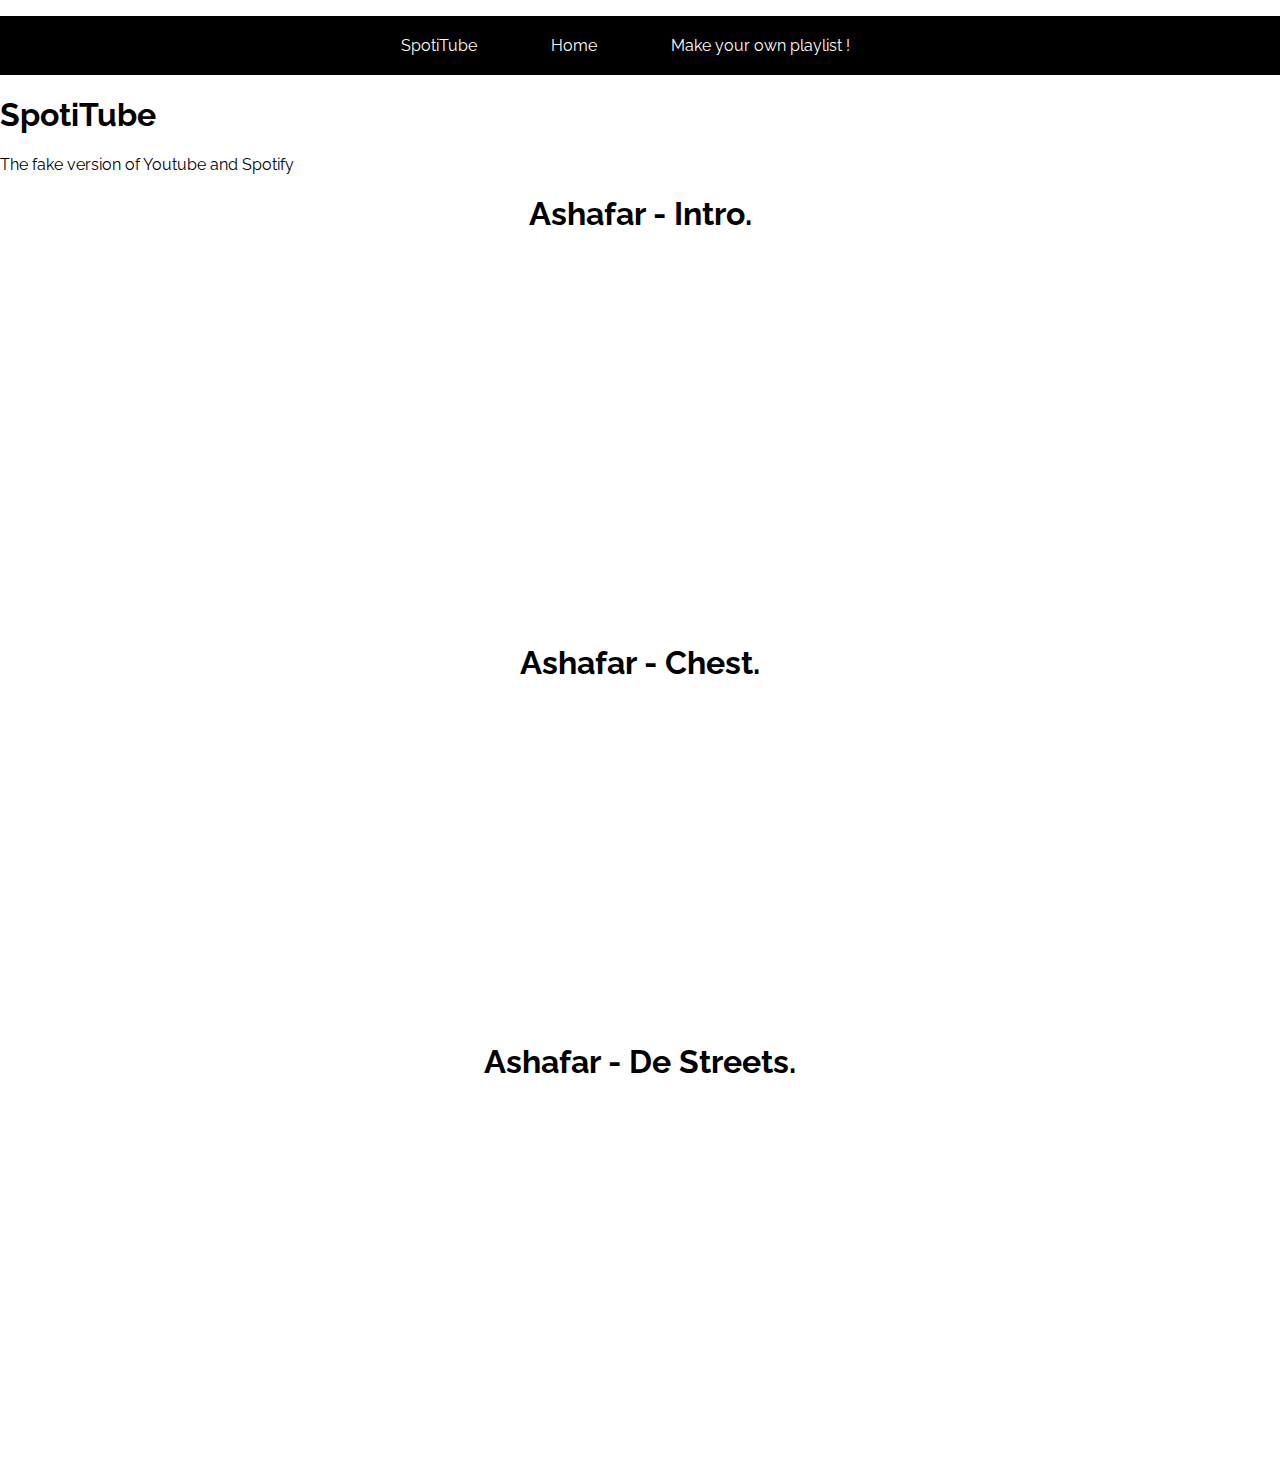
<file: Ashafar.html>
<!DOCTYPE html>
<html lang="en">
<head>
    <link rel="stylesheet" href="https://maxcdn.bootstrapcdn.com/bootstrap/4.0.0-beta.2/css/bootstrap.min.css" integrity="sha384-PsH8R72JQ3SOdhVi3uxftmaW6Vc51MKb0q5P2rRUpPvrszuE4W1povHYgTpBfshb" crossorigin="anonymous">
    <link rel="stylesheet" href="https://maxcdn.bootstrapcdn.com/bootstrap/4.0.0-alpha.6/css/bootstrap.min.css" integrity="sha384-rwoIResjU2yc3z8GV/NPeZWAv56rSmLldC3R/AZzGRnGxQQKnKkoFVhFQhNUwEyJ" crossorigin="anonymous">
    <meta charset="UTF-8">
    <title>Home</title>
    <link rel="stylesheet" type="text/css" href="style.css">
    <link href="https://fonts.googleapis.com/css?family=Raleway" rel="stylesheet">
</head>
    
<body>
<ul class='nav'>
        <li><a>SpotiTube</a></li>
        <li><a href='index.php'>Home</a></li>
        <li><a href='#'>Make your own playlist !</a></li>

           
</ul>
<div class="jumbotron">

    <h1 >SpotiTube</h1>
    <p class="lead">The fake version of Youtube and Spotify</p>

    </div>
    
    <wrapper>
    <div class='title'>
        <h1> Ashafar - Intro.</h1>
<iframe class='videoyt'width="560" height="315" src="https://www.youtube.com/embed/1odK4vxRx0k" frameborder="0" allow="autoplay; encrypted-media" allowfullscreen></iframe>    </div>
        
    <div class='title'>
        <h1> Ashafar - Chest.</h1>
<iframe class='videoty'width="560" height="315" src="https://www.youtube.com/embed/VcrNvcLhxvw" frameborder="0" allow="autoplay; encrypted-media" allowfullscreen></iframe>    </div>
        
    <div class='title'>
        <h1> Ashafar - De Streets.</h1>
        <iframe class='videoyt' width="560" height="315" src="https://www.youtube.com/embed/WvlZ5KEVCt4" frameborder="0" allow="autoplay; encrypted-media" allowfullscreen></iframe>    </div>

  </wrapper> 
    
</body>
</html>
</file>
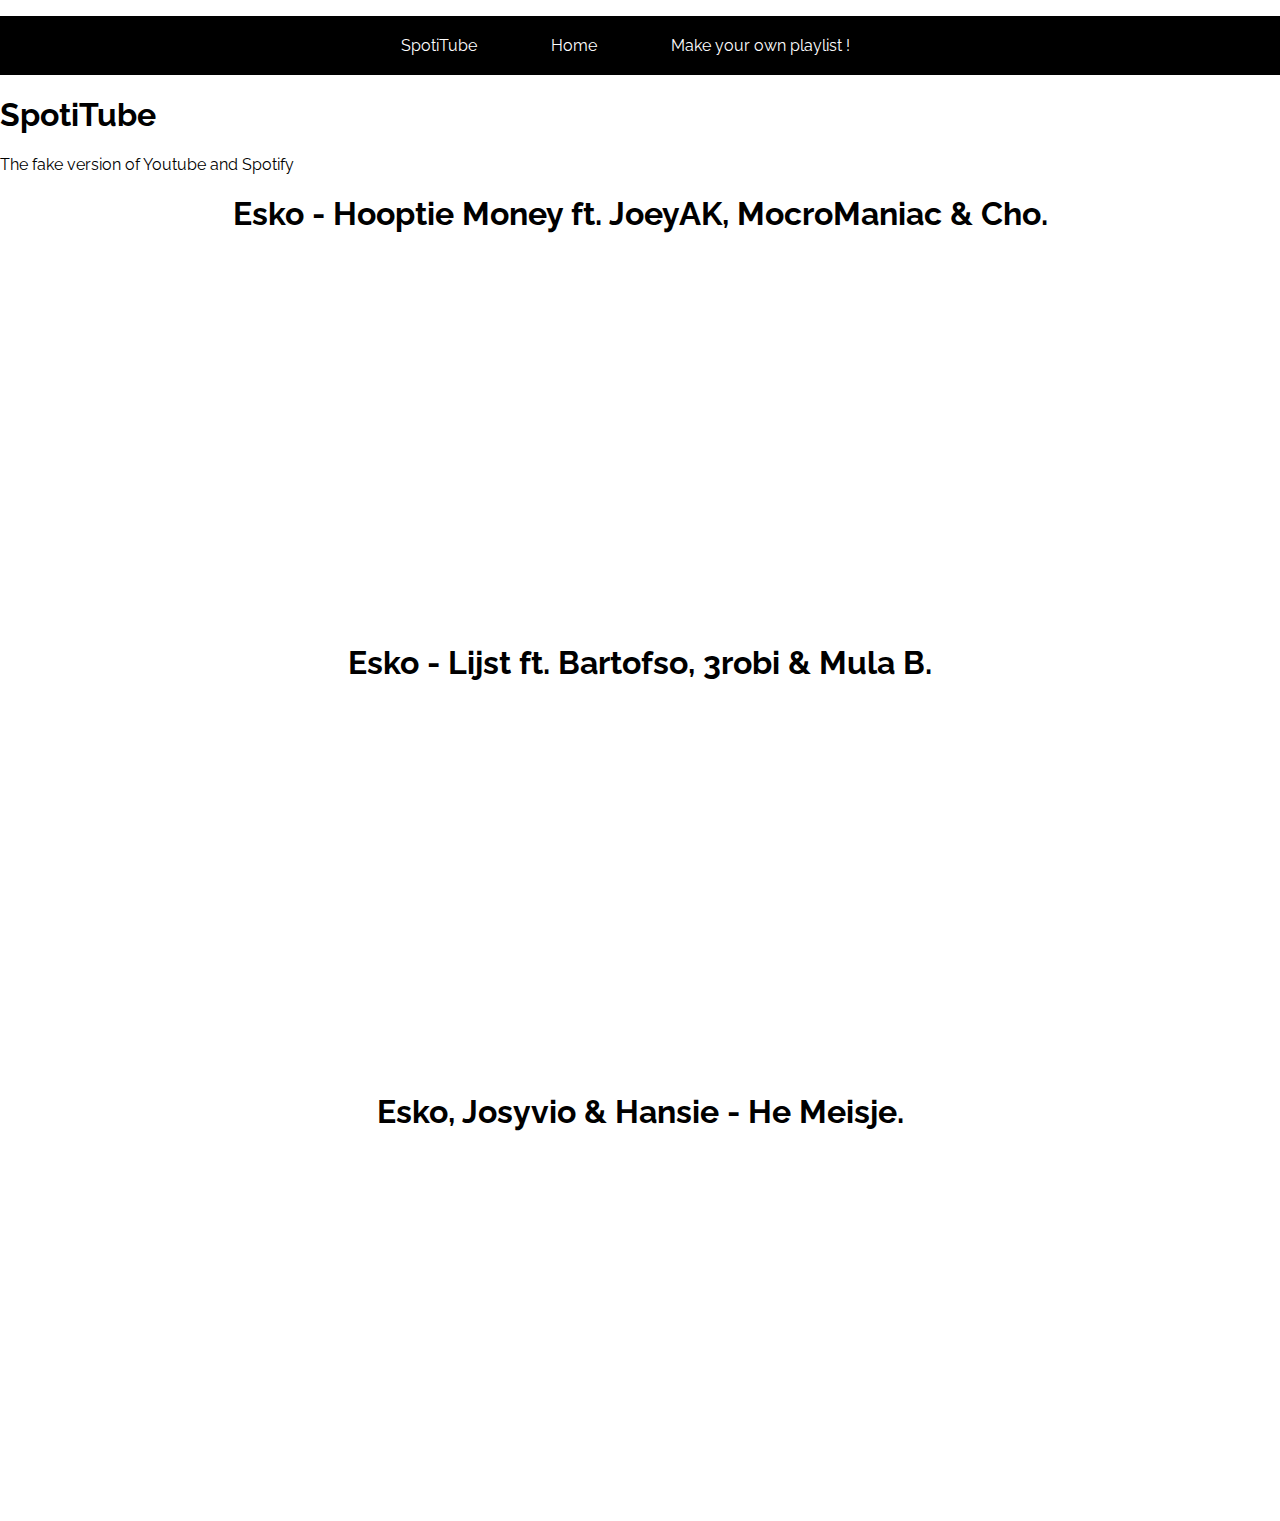
<file: Bbe.html>
<!DOCTYPE html>
<html lang="en">
<head>
    <link rel="stylesheet" href="https://maxcdn.bootstrapcdn.com/bootstrap/4.0.0-beta.2/css/bootstrap.min.css" integrity="sha384-PsH8R72JQ3SOdhVi3uxftmaW6Vc51MKb0q5P2rRUpPvrszuE4W1povHYgTpBfshb" crossorigin="anonymous">
    <link rel="stylesheet" href="https://maxcdn.bootstrapcdn.com/bootstrap/4.0.0-alpha.6/css/bootstrap.min.css" integrity="sha384-rwoIResjU2yc3z8GV/NPeZWAv56rSmLldC3R/AZzGRnGxQQKnKkoFVhFQhNUwEyJ" crossorigin="anonymous">
    <meta charset="UTF-8">
    <title>Home</title>
    <link rel="stylesheet" type="text/css" href="style.css">
    <link href="https://fonts.googleapis.com/css?family=Raleway" rel="stylesheet">
</head>
    
<body>
<ul class='nav'>
        <li><a>SpotiTube</a></li>
        <li><a href='index.php'>Home</a></li>
        <li><a href='#'>Make your own playlist !</a></li>

           
</ul>
<div class="jumbotron">

    <h1 >SpotiTube</h1>
    <p class="lead">The fake version of Youtube and Spotify</p>

    </div>
    
    <wrapper>
    <div class='title'>
        <h1> Esko - Hooptie Money ft. JoeyAK, MocroManiac & Cho.</h1>
        <iframe class='videoyt'width="560" height="315" src="https://www.youtube.com/embed/boMRetUMIto" frameborder="0" allow="autoplay; encrypted-media" allowfullscreen></iframe>
    </div>
        
    <div class='title'>
        <h1> Esko - Lijst ft. Bartofso, 3robi & Mula B.</h1>
        <iframe class='videoyt'width="560" height="315" src="https://www.youtube.com/embed/o-HGg_tci_A" frameborder="0" allow="autoplay; encrypted-media" allowfullscreen></iframe>
    </div>
        
    <div class='title'>
        <h1> Esko, Josyvio & Hansie - He Meisje.</h1>
<iframe class='videoyt' width="560" height="315" src="https://www.youtube.com/embed/p7OmrHWDfTA" frameborder="0" allow="autoplay; encrypted-media" allowfullscreen></iframe>    </div>

  </wrapper> 
    
</body>
</html>
</file>
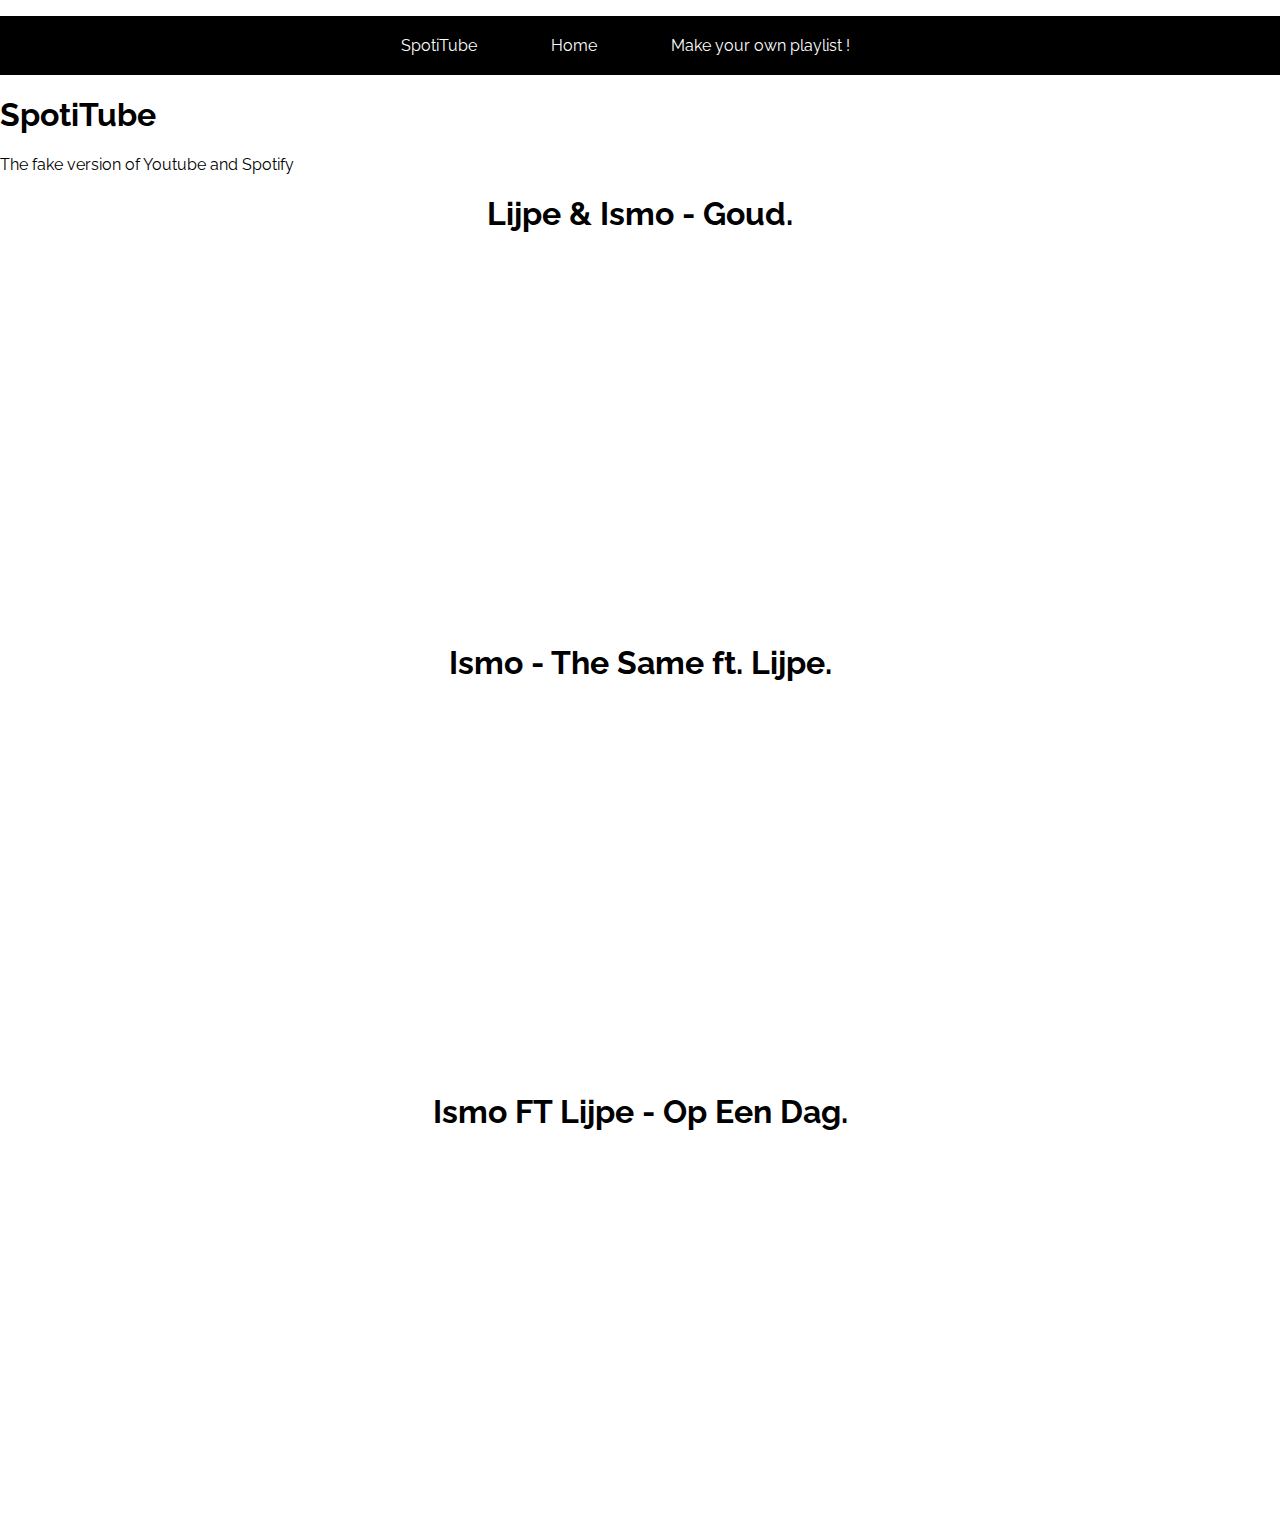
<file: Lijpe.html>
<!DOCTYPE html>
<html lang="en">
<head>
    <link rel="stylesheet" href="https://maxcdn.bootstrapcdn.com/bootstrap/4.0.0-beta.2/css/bootstrap.min.css" integrity="sha384-PsH8R72JQ3SOdhVi3uxftmaW6Vc51MKb0q5P2rRUpPvrszuE4W1povHYgTpBfshb" crossorigin="anonymous">
    <link rel="stylesheet" href="https://maxcdn.bootstrapcdn.com/bootstrap/4.0.0-alpha.6/css/bootstrap.min.css" integrity="sha384-rwoIResjU2yc3z8GV/NPeZWAv56rSmLldC3R/AZzGRnGxQQKnKkoFVhFQhNUwEyJ" crossorigin="anonymous">
    <meta charset="UTF-8">
    <title>Home</title>
    <link rel="stylesheet" type="text/css" href="style.css">
    <link href="https://fonts.googleapis.com/css?family=Raleway" rel="stylesheet">
</head>
    
<body>
<ul class='nav'>
        <li><a>SpotiTube</a></li>
        <li><a href='index.php'>Home</a></li>
        <li><a href='#'>Make your own playlist !</a></li>

           
</ul>
<div class="jumbotron">

    <h1 >SpotiTube</h1>
    <p class="lead">The fake version of Youtube and Spotify</p>

    </div>
    
    <wrapper>
    <div class='title'>
        <h1> Lijpe & Ismo - Goud.</h1>
<iframe class='videoyt'width="560" height="315" src="https://www.youtube.com/embed/efrxI0iPVzM" frameborder="0" allow="autoplay; encrypted-media" allowfullscreen></iframe>   </div>
        
    <div class='title'>
        <h1> Ismo - The Same ft. Lijpe.</h1>
<iframe class='videoyt'width="560" height="315" src="https://www.youtube.com/embed/DYxtsTYelS8" frameborder="0" allow="autoplay; encrypted-media" allowfullscreen></iframe>    </div>
        
    <div class='title'>
        <h1> Ismo FT Lijpe - Op Een Dag.</h1>
        <iframe class='videoyt' width="560" height="315" src="https://www.youtube.com/embed/Bmbvn3-VtZo" frameborder="0" allow="autoplay; encrypted-media" allowfullscreen></iframe>    </div>

  </wrapper> 
    
</body>
</html>
</file>
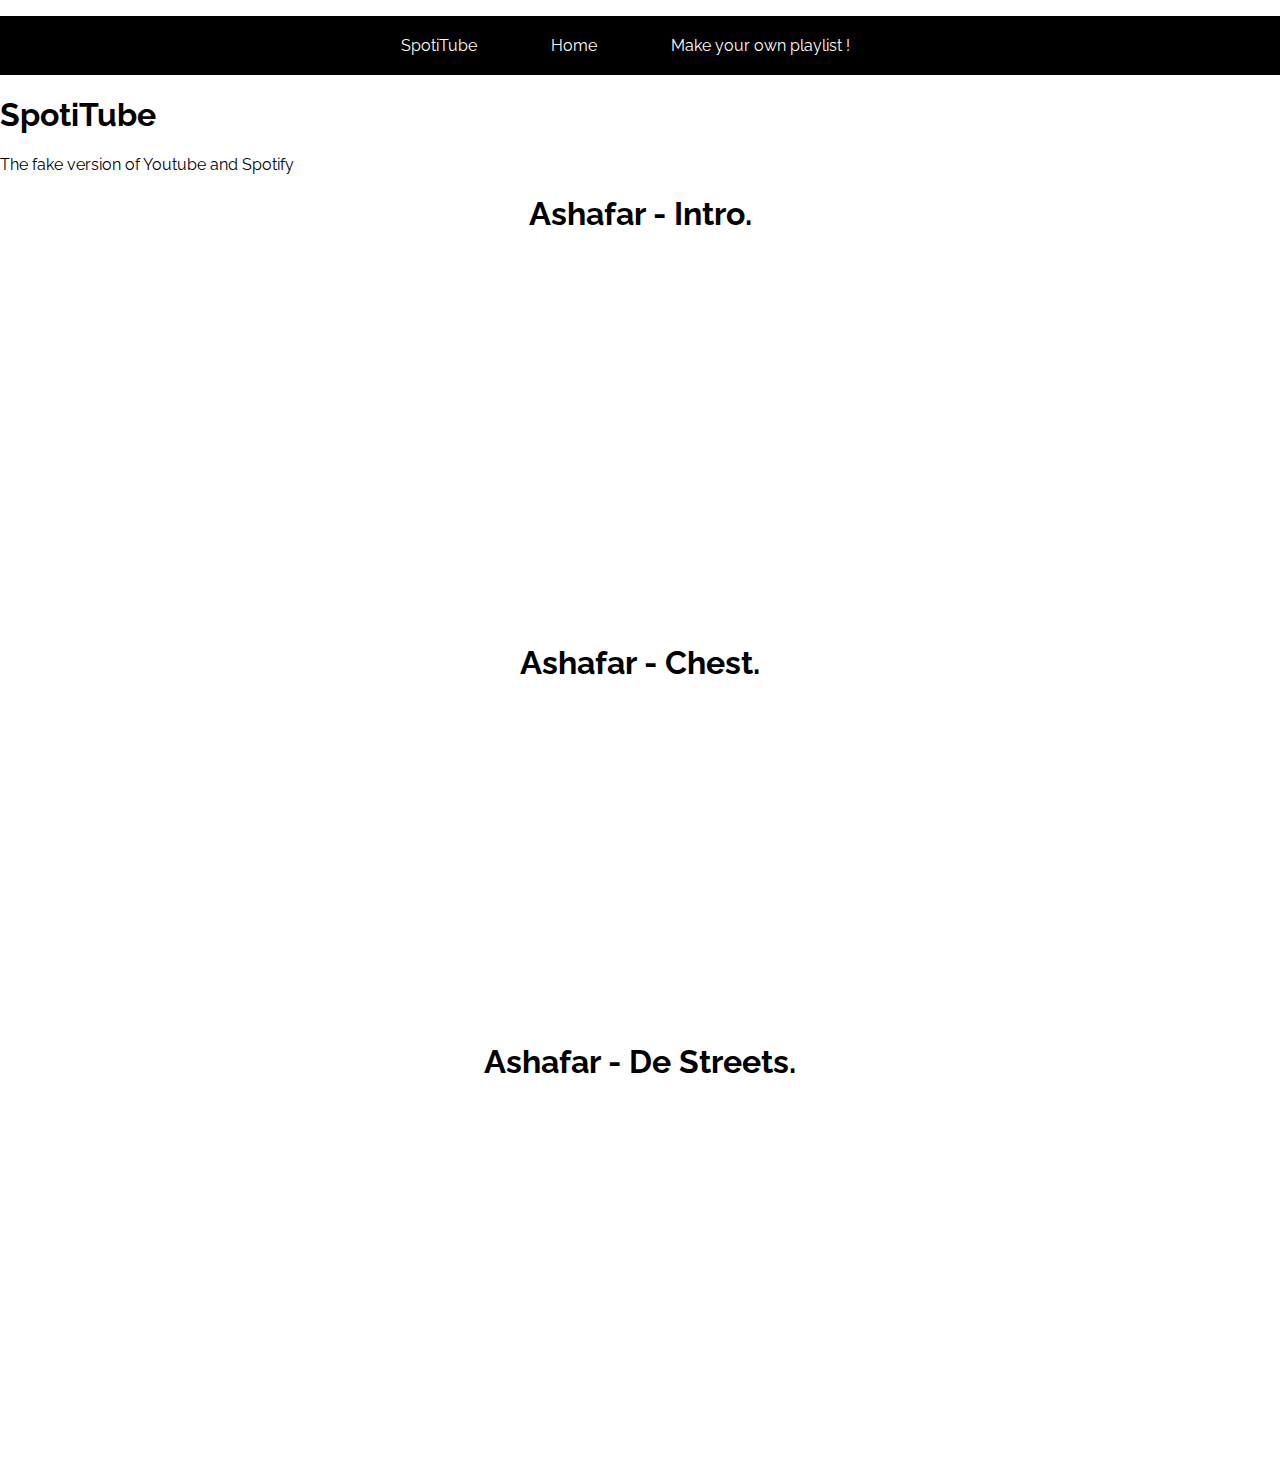
<file: Ashafar/Ashafar.html>
<!DOCTYPE html>
<html lang="en">
<head>
    <link rel="stylesheet" href="https://maxcdn.bootstrapcdn.com/bootstrap/4.0.0-beta.2/css/bootstrap.min.css" integrity="sha384-PsH8R72JQ3SOdhVi3uxftmaW6Vc51MKb0q5P2rRUpPvrszuE4W1povHYgTpBfshb" crossorigin="anonymous">
    <link rel="stylesheet" href="https://maxcdn.bootstrapcdn.com/bootstrap/4.0.0-alpha.6/css/bootstrap.min.css" integrity="sha384-rwoIResjU2yc3z8GV/NPeZWAv56rSmLldC3R/AZzGRnGxQQKnKkoFVhFQhNUwEyJ" crossorigin="anonymous">
    <meta charset="UTF-8">
    <title>Home</title>
    <link rel="stylesheet" type="text/css" href="../style.css">
    <link href="https://fonts.googleapis.com/css?family=Raleway" rel="stylesheet">
</head>
    
<body>
<ul class='nav'>
        <li><a>SpotiTube</a></li>
        <li><a href='../index.php'>Home</a></li>
        <li><a href='#'>Make your own playlist !</a></li>

           
</ul>
<div class="jumbotron">

    <h1 >SpotiTube</h1>
    <p class="lead">The fake version of Youtube and Spotify</p>

    </div>
    
    <wrapper>
    <div class='title'>
        <h1> Ashafar - Intro.</h1>
<iframe class='videoyt'width="560" height="315" src="https://www.youtube.com/embed/1odK4vxRx0k" frameborder="0" allow="autoplay; encrypted-media" allowfullscreen></iframe>    </div>
        
    <div class='title'>
        <h1> Ashafar - Chest.</h1>
<iframe class='videoty'width="560" height="315" src="https://www.youtube.com/embed/VcrNvcLhxvw" frameborder="0" allow="autoplay; encrypted-media" allowfullscreen></iframe>    </div>
        
    <div class='title'>
        <h1> Ashafar - De Streets.</h1>
        <iframe class='videoyt' width="560" height="315" src="https://www.youtube.com/embed/WvlZ5KEVCt4" frameborder="0" allow="autoplay; encrypted-media" allowfullscreen></iframe>    </div>

  </wrapper> 
    
</body>
</html>
</file>
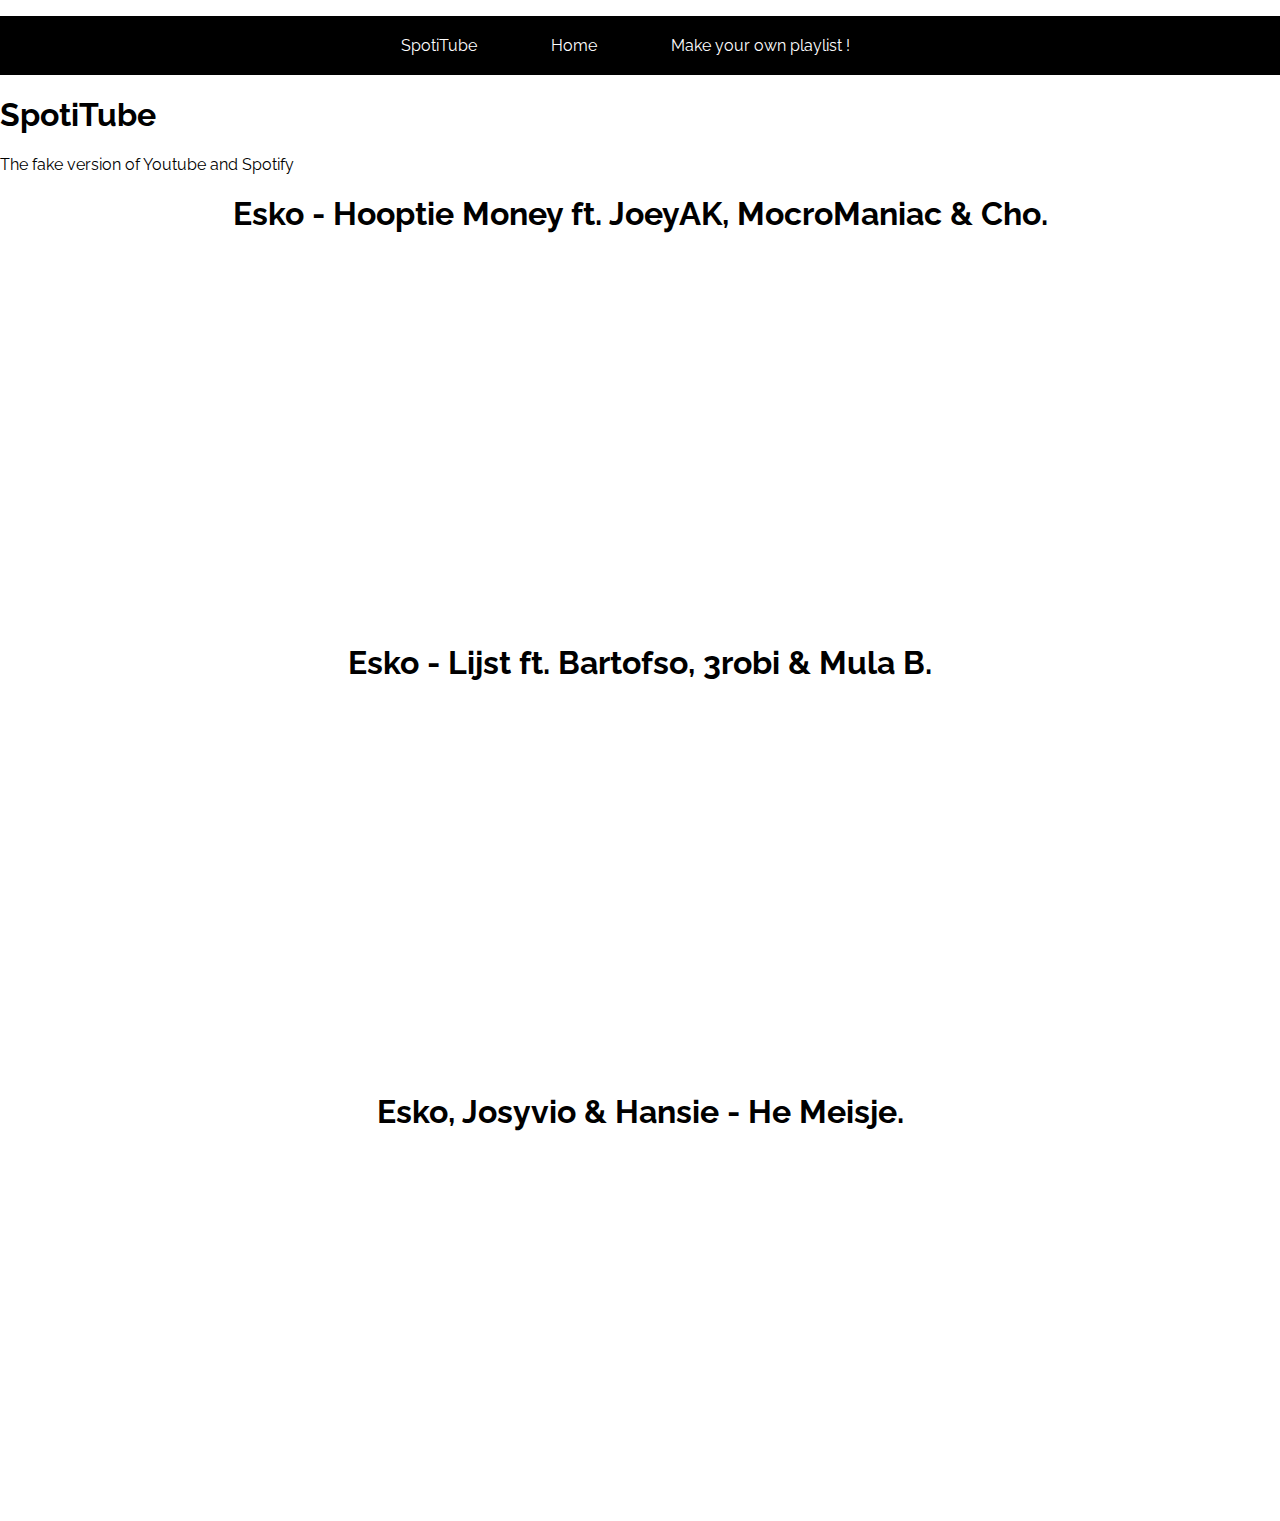
<file: BeatsByEsko/Bbe.html>
<!DOCTYPE html>
<html lang="en">
<head>
    <link rel="stylesheet" href="https://maxcdn.bootstrapcdn.com/bootstrap/4.0.0-beta.2/css/bootstrap.min.css" integrity="sha384-PsH8R72JQ3SOdhVi3uxftmaW6Vc51MKb0q5P2rRUpPvrszuE4W1povHYgTpBfshb" crossorigin="anonymous">
    <link rel="stylesheet" href="https://maxcdn.bootstrapcdn.com/bootstrap/4.0.0-alpha.6/css/bootstrap.min.css" integrity="sha384-rwoIResjU2yc3z8GV/NPeZWAv56rSmLldC3R/AZzGRnGxQQKnKkoFVhFQhNUwEyJ" crossorigin="anonymous">
    <meta charset="UTF-8">
    <title>Home</title>
    <link rel="stylesheet" type="text/css" href="../style.css">
    <link href="https://fonts.googleapis.com/css?family=Raleway" rel="stylesheet">
</head>
    
<body>
<ul class='nav'>
        <li><a>SpotiTube</a></li>
        <li><a href='../index.php'>Home</a></li>
        <li><a href='#'>Make your own playlist !</a></li>

           
</ul>
<div class="jumbotron">

    <h1 >SpotiTube</h1>
    <p class="lead">The fake version of Youtube and Spotify</p>

    </div>
    
    <wrapper>
    <div class='title'>
        <h1> Esko - Hooptie Money ft. JoeyAK, MocroManiac & Cho.</h1>
        <iframe class='videoyt'width="560" height="315" src="https://www.youtube.com/embed/boMRetUMIto" frameborder="0" allow="autoplay; encrypted-media" allowfullscreen></iframe>
    </div>
        
    <div class='title'>
        <h1> Esko - Lijst ft. Bartofso, 3robi & Mula B.</h1>
        <iframe class='videoyt'width="560" height="315" src="https://www.youtube.com/embed/o-HGg_tci_A" frameborder="0" allow="autoplay; encrypted-media" allowfullscreen></iframe>
    </div>
        
    <div class='title'>
        <h1> Esko, Josyvio & Hansie - He Meisje.</h1>
<iframe class='videoyt' width="560" height="315" src="https://www.youtube.com/embed/p7OmrHWDfTA" frameborder="0" allow="autoplay; encrypted-media" allowfullscreen></iframe>    </div>

  </wrapper> 
    
</body>
</html>
</file>
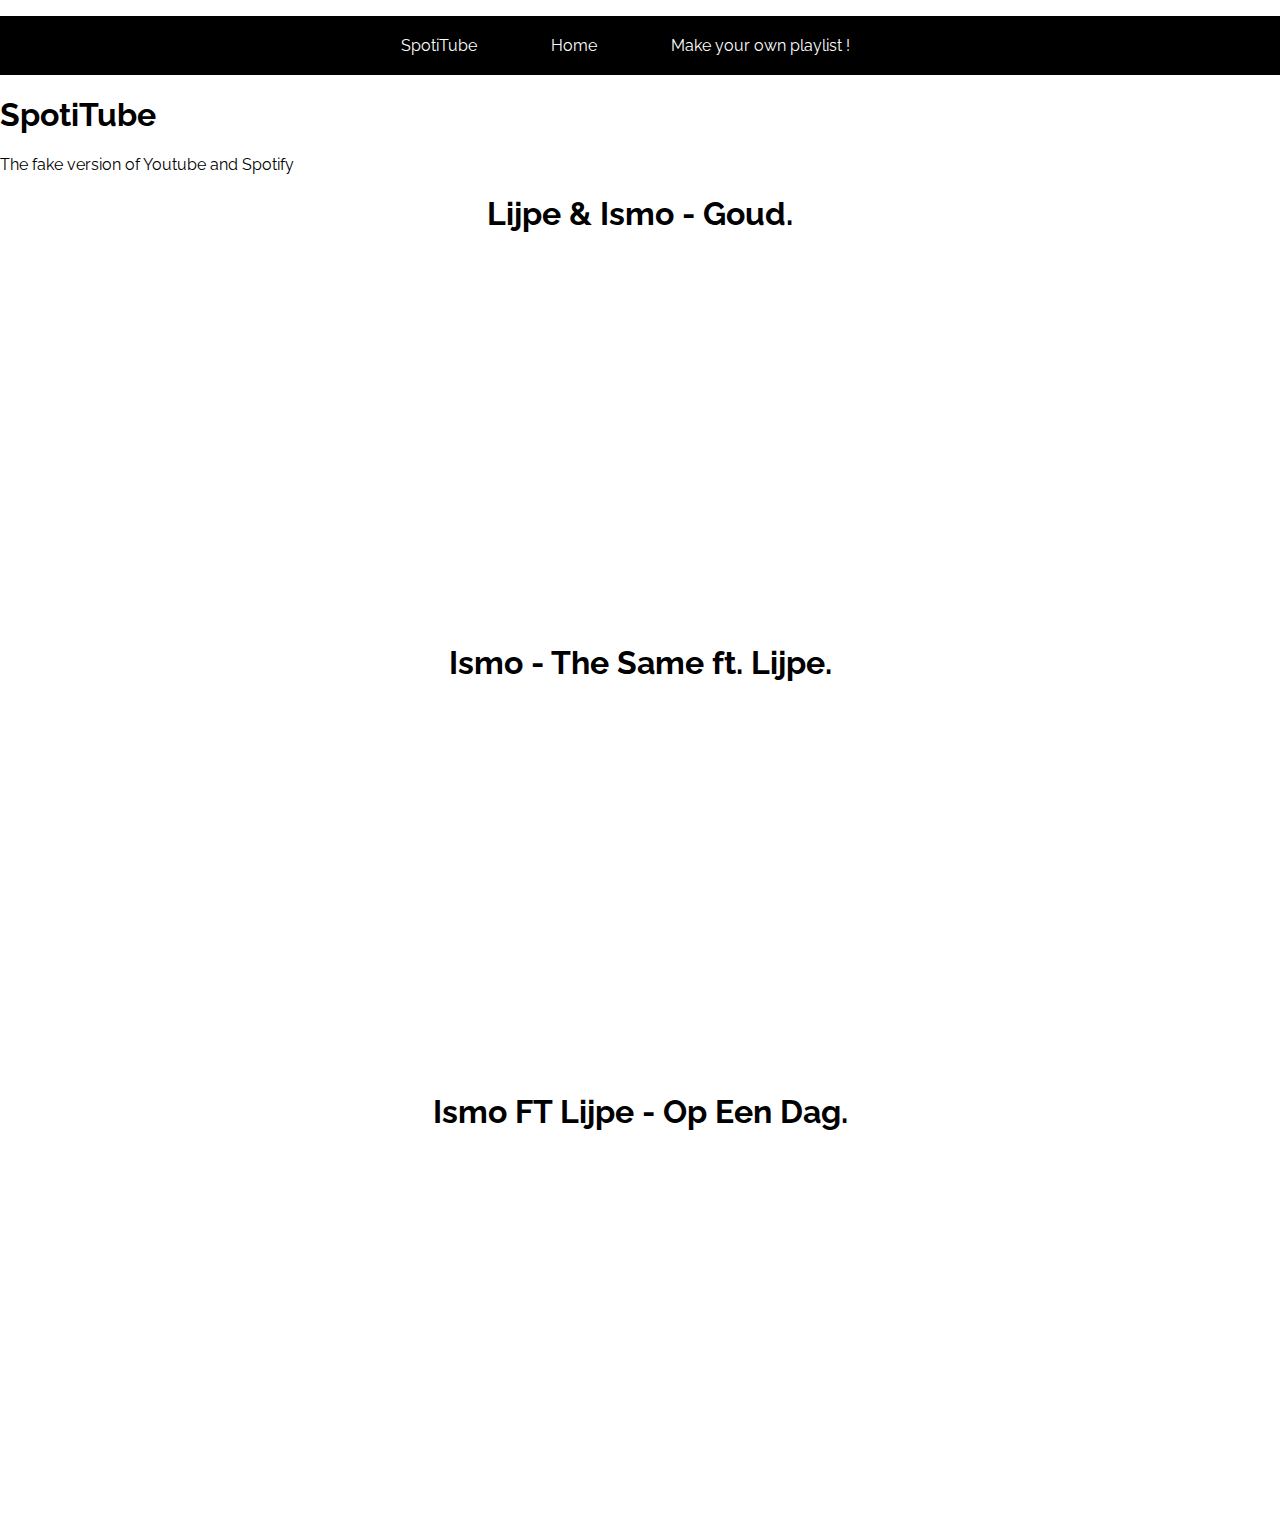
<file: Lijpe/Lijpe.html>
<!DOCTYPE html>
<html lang="en">
<head>
    <link rel="stylesheet" href="https://maxcdn.bootstrapcdn.com/bootstrap/4.0.0-beta.2/css/bootstrap.min.css" integrity="sha384-PsH8R72JQ3SOdhVi3uxftmaW6Vc51MKb0q5P2rRUpPvrszuE4W1povHYgTpBfshb" crossorigin="anonymous">
    <link rel="stylesheet" href="https://maxcdn.bootstrapcdn.com/bootstrap/4.0.0-alpha.6/css/bootstrap.min.css" integrity="sha384-rwoIResjU2yc3z8GV/NPeZWAv56rSmLldC3R/AZzGRnGxQQKnKkoFVhFQhNUwEyJ" crossorigin="anonymous">
    <meta charset="UTF-8">
    <title>Home</title>
    <link rel="stylesheet" type="text/css" href="../style.css">
    <link href="https://fonts.googleapis.com/css?family=Raleway" rel="stylesheet">
</head>
    
<body>
<ul class='nav'>
        <li><a>SpotiTube</a></li>
        <li><a href='../index.php'>Home</a></li>
        <li><a href='#'>Make your own playlist !</a></li>

           
</ul>
<div class="jumbotron">

    <h1 >SpotiTube</h1>
    <p class="lead">The fake version of Youtube and Spotify</p>

    </div>
    
    <wrapper>
    <div class='title'>
        <h1> Lijpe & Ismo - Goud.</h1>
<iframe class='videoyt'width="560" height="315" src="https://www.youtube.com/embed/efrxI0iPVzM" frameborder="0" allow="autoplay; encrypted-media" allowfullscreen></iframe>   </div>
        
    <div class='title'>
        <h1> Ismo - The Same ft. Lijpe.</h1>
<iframe class='videoyt'width="560" height="315" src="https://www.youtube.com/embed/DYxtsTYelS8" frameborder="0" allow="autoplay; encrypted-media" allowfullscreen></iframe>    </div>
        
    <div class='title'>
        <h1> Ismo FT Lijpe - Op Een Dag.</h1>
        <iframe class='videoyt' width="560" height="315" src="https://www.youtube.com/embed/Bmbvn3-VtZo" frameborder="0" allow="autoplay; encrypted-media" allowfullscreen></iframe>    </div>

  </wrapper> 
    
</body>
</html>
</file>
<file: style.css>
body{
    margin:0;
    padding:0;
    font-family: 'Raleway', sans-serif;
}

.nav {
 background-color: black ;
 color: #FFFFFF;
 text-align: center;
 padding: 20px 0 20px 0;
    
}

.nav > li{
    display:inline-block;
    padding-right: 50px;
    margin-left:20px
}

.nav > li > a{
    text-decoration: none;
    color: #FFFFFF;
}

.row::after {
    content: "";
    clear: both;
    display: table;
}
.column {
    margin-left: 50px;
    margin-bottom: 10px;
    align-content: center;

}

.title {
    text-align: center;
}

.videoyt {
    margin-bottom: 50px;
}
.loginform{
    text-align: right;
}
.php{
    text-align: right;
}
.playlist{
    margin-left: 20px;
    margin-bottom: 20px;
}
.loginbody{
    text-align: center;
}

article.kant1 {
    display:inline-block;

    width:40%;
    padding-right:10px;
    vertical-align:top;
}

input.box , select.combo {
    float:right;
}

input.radio1 , input.radio2 {


}

article.kant1 {
    display:inline-block;
    width:40%;
    padding-right:50px;
    vertical-align:top;
}

article.kant2{
    text-align: left;
    padding-left:100px;
}

div.knop{

    padding-left:100px;
}
div.geslacht {
    float:right;
}
</file>
